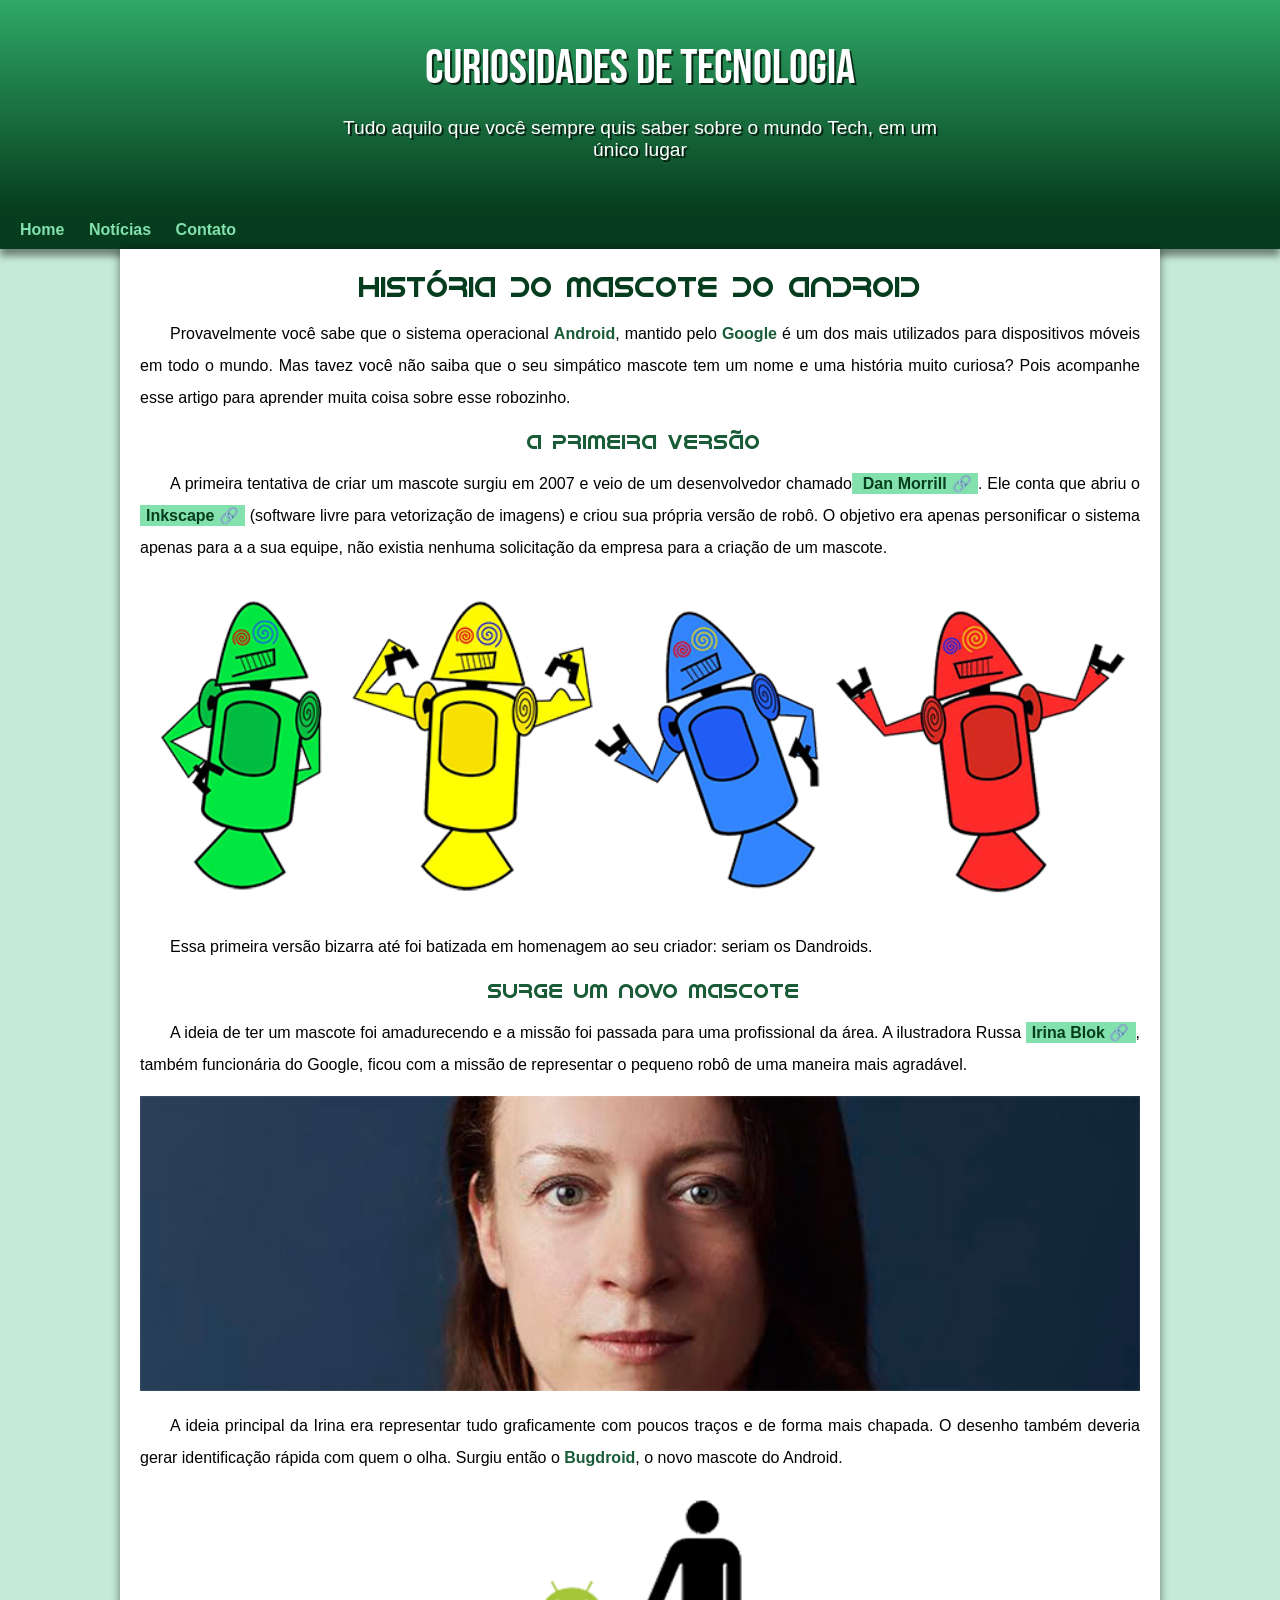
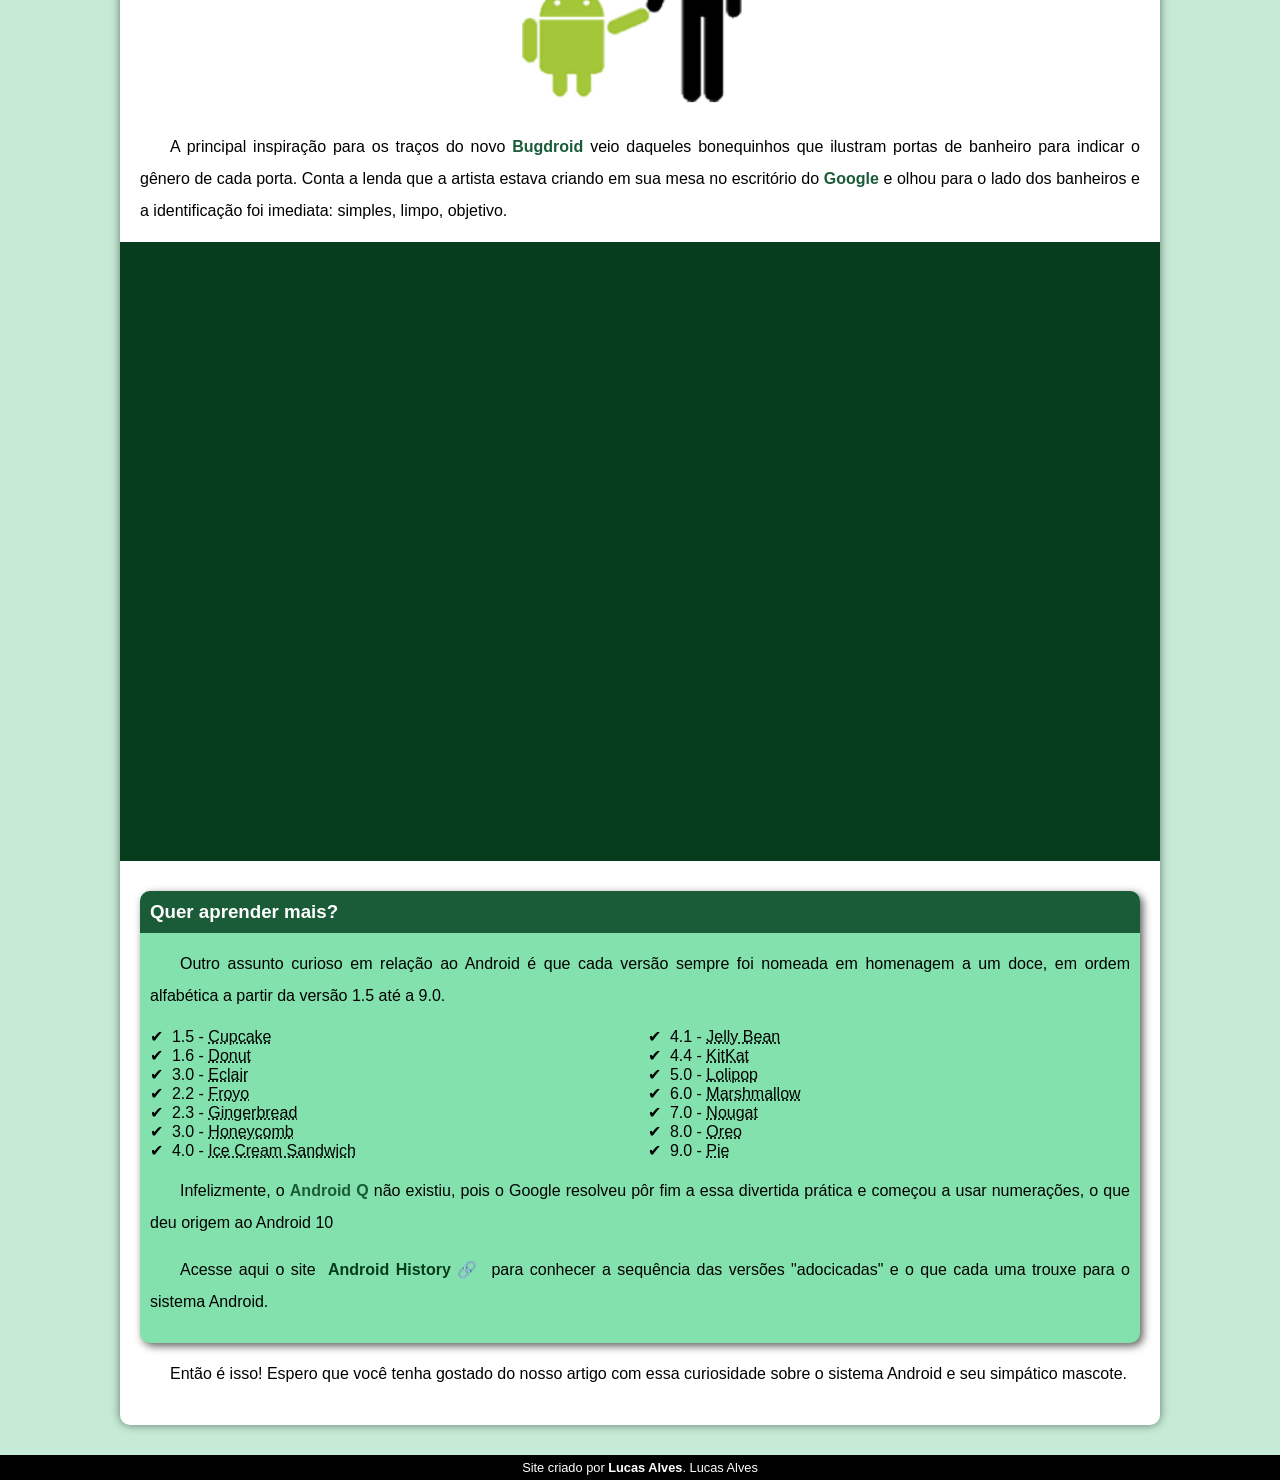
<file: index.html>
<!DOCTYPE html>
<html lang="pt-br">
<head>
    <meta charset="UTF-8">
    <meta http-equiv="X-UA-Compatible" content="IE=edge">
    <meta name="viewport" content="width=device-width, initial-scale=1.0">
    <title>Como surgiu o mascote do android?</title>
    <link rel="shortcut icon" href="imagens/favicon.ico" type="image/x-icon">
    <link rel="stylesheet" href="estilo/style.css">
</head>
<body>
    <header>
        <h1>Curiosidades de Tecnologia</h1>
        <p>Tudo aquilo que você sempre quis saber sobre o mundo Tech, em um único lugar</p>
    </header>
    <nav>
        <a href="#">Home</a>
        <a href="#">Notícias</a>
        <a href="#">Contato</a>
    </nav>
    <main>
        <article>
            <h1>História do Mascote do Android</h1>

            <p>Provavelmente você sabe que o sistema operacional <strong>Android</strong>, mantido pelo <strong>Google</strong> é um dos mais utilizados para dispositivos móveis em todo o mundo. Mas tavez você não saiba que o seu simpático mascote tem um nome e uma história muito curiosa? Pois acompanhe esse artigo para aprender muita coisa sobre esse robozinho.</p>

            <h2>A primeira versão</h2>

            <p>A primeira tentativa de criar um mascote surgiu em 2007 e veio de um desenvolvedor chamado<a href="https://androidcommunity.com/dan-morrill-shows-us-the-android-mascot-that-almost-was-20130103/" target="_blank" class="externo"> Dan Morrill</a>. Ele conta que abriu o <a href="https://inkscape.org/pt-br/" target="_blank" class="externo">Inkscape</a> (software livre para vetorização de imagens) e criou sua própria versão de robô. O objetivo era apenas personificar o sistema apenas para a a sua equipe, não existia nenhuma solicitação da empresa para a criação de um mascote.</p>

            <picture>
                <source media="(max-width:670px )" srcset="imagens/dan-droids-pq.png">
                <img src="imagens/dan-droids.png" alt="Primeiro mascote do android">
            </picture>

            <p>Essa primeira versão bizarra até foi batizada em homenagem ao seu criador: seriam os Dandroids.</p>

            <h2>Surge um novo mascote</h2>

            <p>A ideia de ter um mascote foi amadurecendo e a missão foi passada para uma profissional da área. A ilustradora Russa <a href="http://www.irinablock.com/android "class="externo" >Irina Blok</a>, também funcionária do Google, ficou com a missão de representar o pequeno robô de uma maneira mais agradável.</p>

            <picture>
                <source media="(max-width:670px )" srcset="imagens/irina-blok-pq.jpg">
                <img src="imagens/irina-blok.jpg" alt="Irina block, criadora do Bugdroid">
            </picture>

            <p>A ideia principal da Irina era representar tudo graficamente com poucos traços e de forma mais chapada. O desenho também deveria gerar identificação rápida com quem o olha. Surgiu então o <strong>Bugdroid</strong>, o novo mascote do Android.</p>

            <img src="imagens/bugdroid.png" class="pequena" alt="Bugdroid">

            <p>A principal inspiração para os traços do novo <strong>Bugdroid</strong> veio daqueles bonequinhos que ilustram portas de banheiro para indicar o gênero de cada porta. Conta a lenda que a artista estava criando em sua mesa no escritório do <strong>Google</strong> e olhou para o lado dos banheiros e a identificação foi imediata: simples, limpo, objetivo.</p>

            <div class="video">
                <iframe width="560" height="315" src="https://www.youtube.com/embed/l2UDgpLz20M" title="YouTube video player" frameborder="0" allow="accelerometer; autoplay; clipboard-write; encrypted-media; gyroscope; picture-in-picture" allowfullscreen></iframe>
            </div>
            
            <aside>
                <h3>Quer aprender mais?</h3>

                <p>Outro assunto curioso em relação ao Android é que cada versão sempre foi nomeada em homenagem a um doce, em ordem alfabética a partir da versão 1.5 até a 9.0.</p>

                <ul>

                    <li>1.5 - <abbr title="Bolo de Copo">Cupcake</abbr></li>
                    <li>1.6 - <abbr title="Rosquinha">Donut</abbr></li>
                    <li>3.0 - <abbr title="Bomba">Eclair</abbr></li>
                    <li>2.2 - <abbr title="Iogurte congelado">Froyo</abbr></li>
                    <li>2.3 - <abbr title="Biscoito de gengibre">Gingerbread</abbr></li>
                    <li>3.0 - <abbr title="Favo de Mel">Honeycomb</abbr></li>
                    <li>4.0 - <abbr title="Saunduíche de Sorvete">Ice Cream Sandwich</abbr></li>
                    <li>4.1 - <abbr title="Jujuba">Jelly Bean</abbr></li>
                    <li>4.4 - <abbr title="KiKat">KitKat</abbr></li>
                    <li>5.0 - <abbr title="Pirulito">Lolipop</abbr></li>
                    <li>6.0 - <abbr title="Marshmallow">Marshmallow</abbr></li>
                    <li>7.0 - <abbr title="Torrone">Nougat</abbr></li>
                    <li>8.0 - <abbr title="Oreo">Oreo</abbr></li>
                    <li>9.0 - <abbr title="Torta">Pie</abbr></li>

                </ul>

                <p>Infelizmente, o <strong>Android Q</strong> não existiu, pois o Google resolveu pôr fim a essa divertida prática e começou a usar numerações, o que deu origem ao Android 10</p>

                <p>Acesse aqui o site <a href="http://www.android.com/intl/en_uk/history/#/donut" target="_blank" class="externo">Android History</a> para conhecer a sequência das versões "adocicadas" e o que cada uma trouxe para o sistema Android.</p>
            </aside>

            <p>
                Então é isso! Espero que você tenha gostado do nosso artigo com essa curiosidade sobre o sistema Android e seu simpático mascote.
            </p>
        </article>
    </main>
    <footer>
        <p>Site criado por <a href="#">Lucas Alves</a>. Lucas Alves</p>
    </footer>
</body>
</html>
</file>
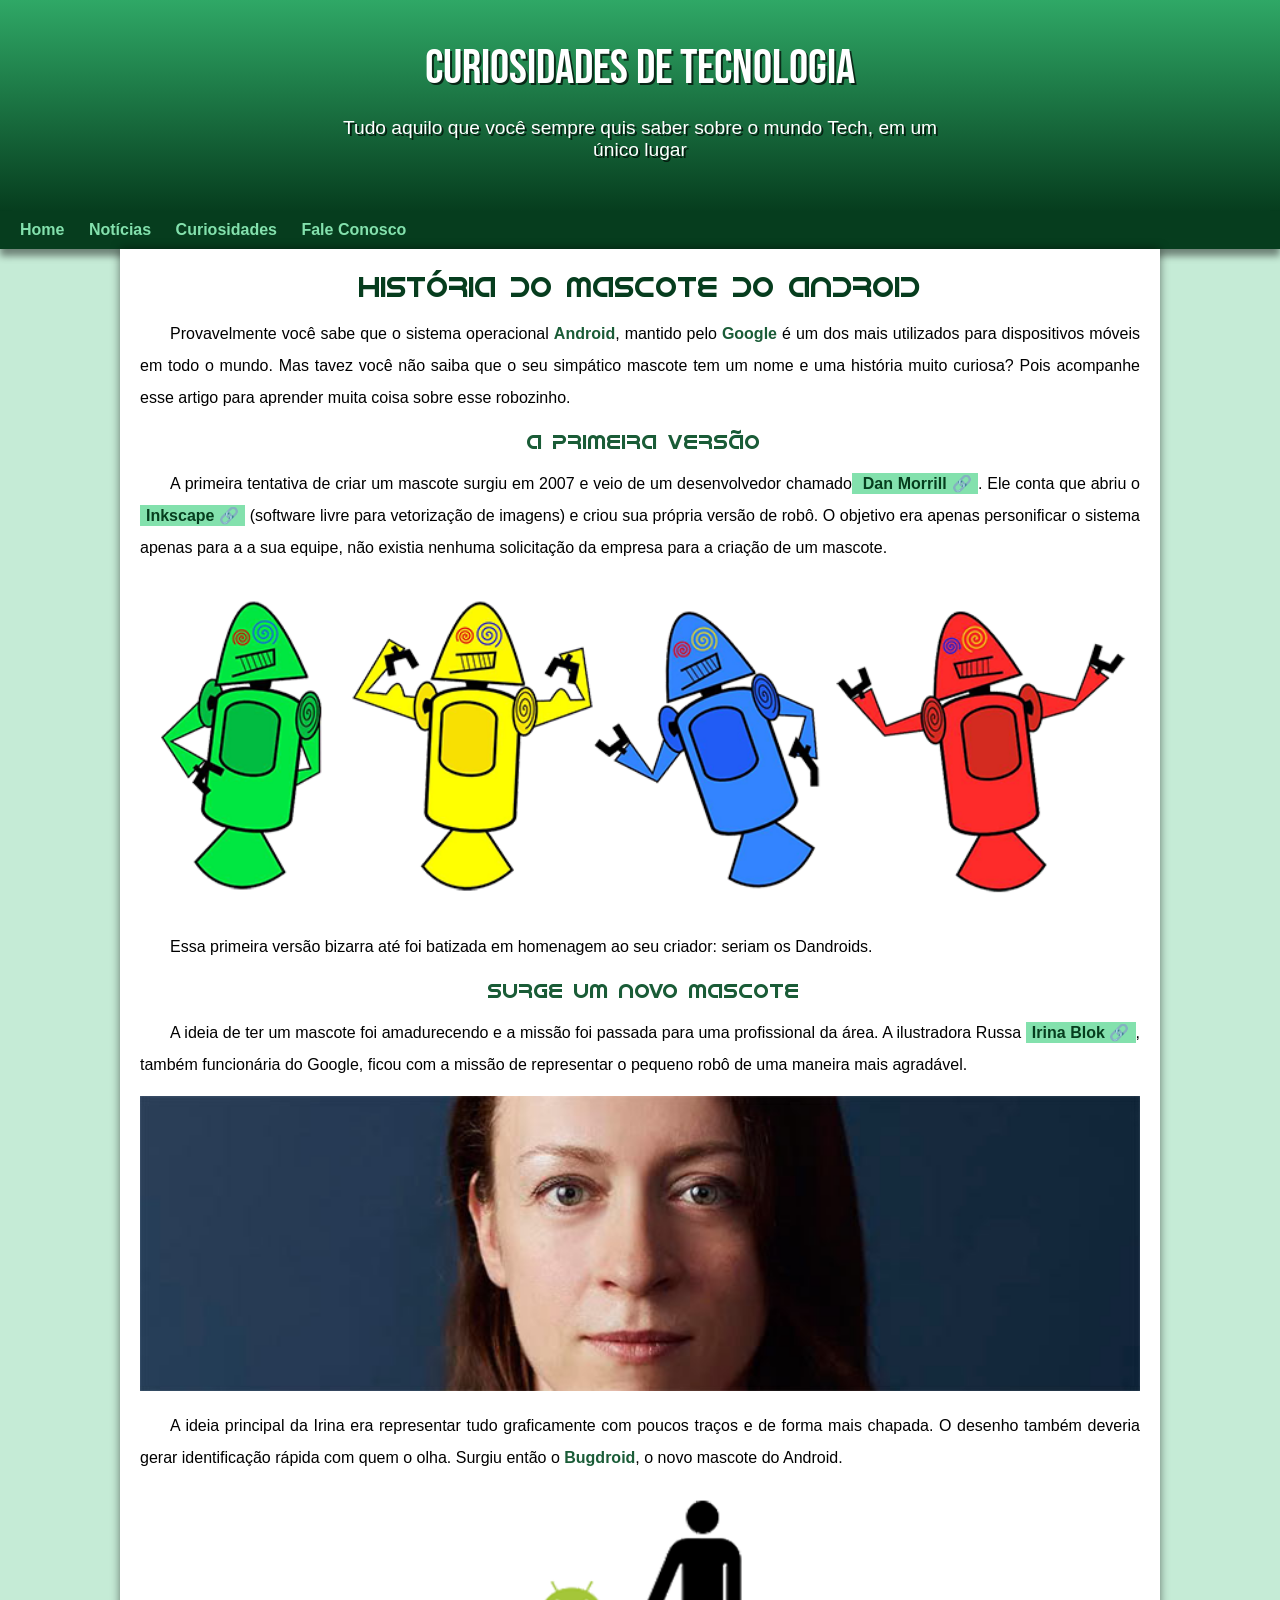
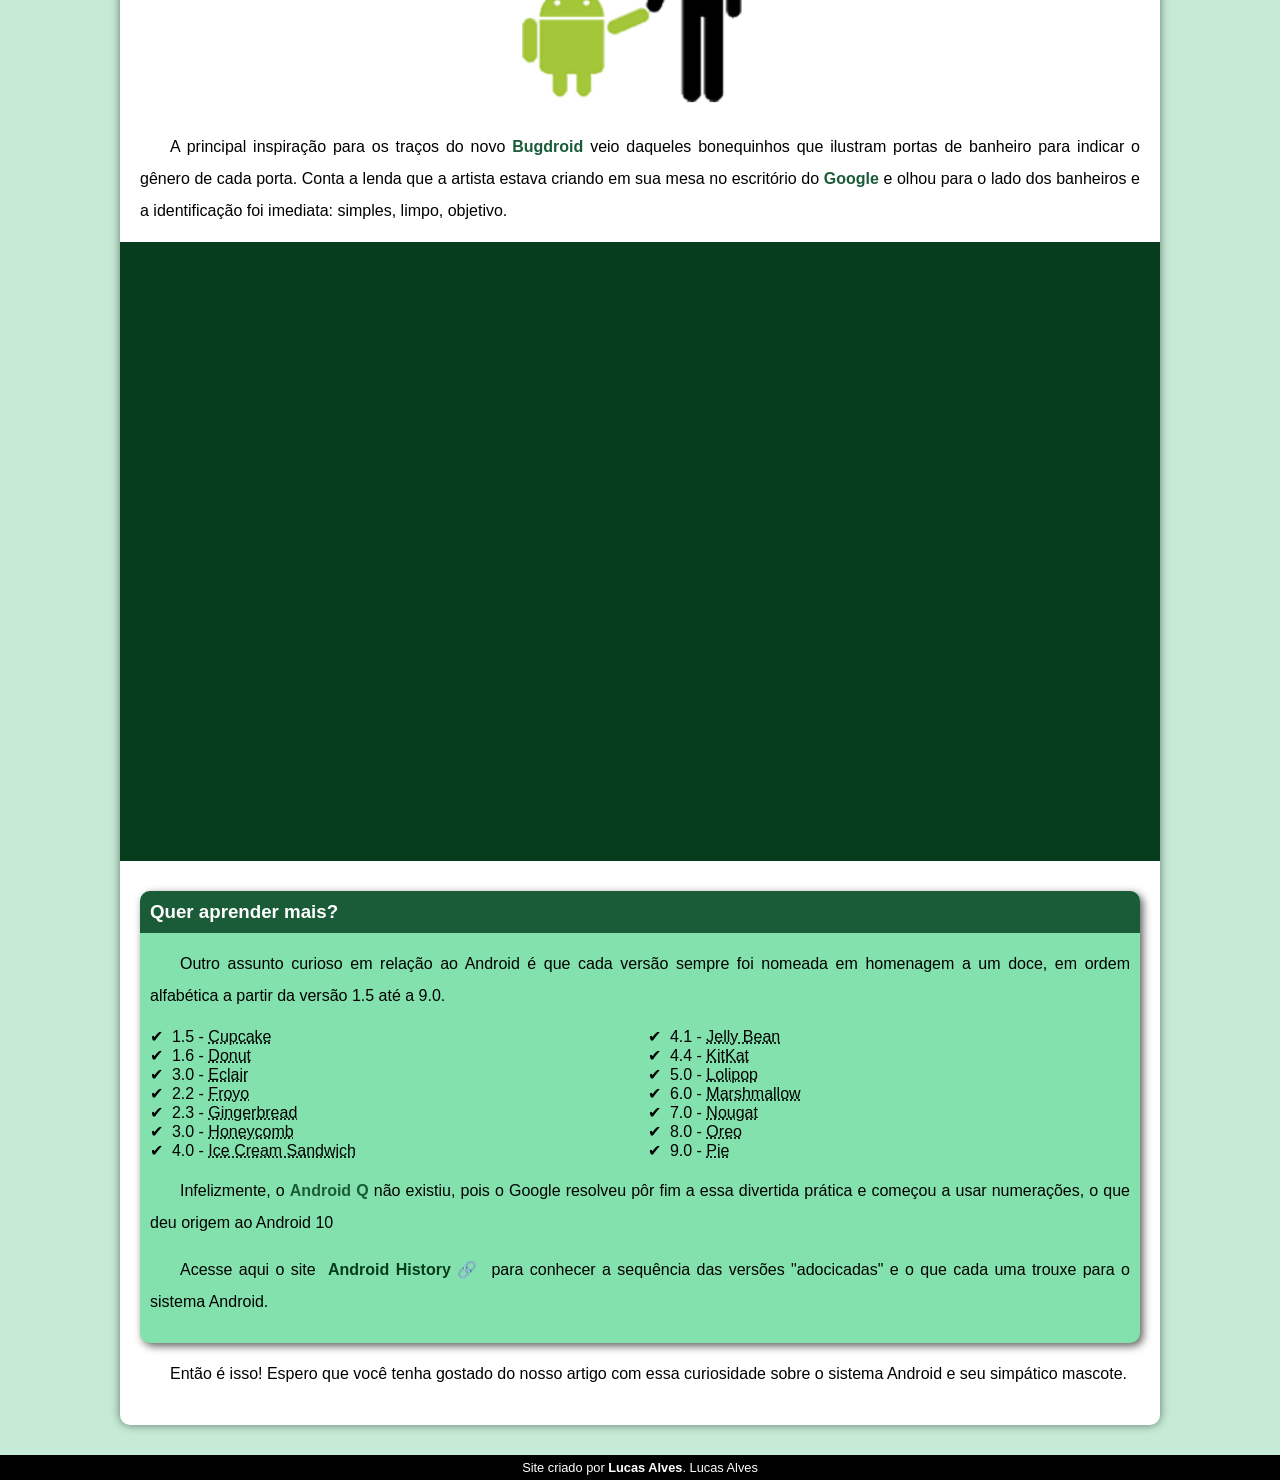
<file: index.html.html>
<!DOCTYPE html>
<html lang="pt-br">
<head>
    <meta charset="UTF-8">
    <meta http-equiv="X-UA-Compatible" content="IE=edge">
    <meta name="viewport" content="width=device-width, initial-scale=1.0">
    <title>Como surgiu o mascote do android?</title>
    <link rel="shortcut icon" href="imagens/favicon.ico" type="image/x-icon">
    <link rel="stylesheet" href="estilo/style.css">
</head>
<body>
    <header>
        <h1>Curiosidades de Tecnologia</h1>
        <p>Tudo aquilo que você sempre quis saber sobre o mundo Tech, em um único lugar</p>
    </header>
    <nav>
        <a href="#">Home</a>
        <a href="#">Notícias</a>
        <a href="#">Curiosidades</a>
        <a href="#">Fale Conosco</a>
    </nav>
    <main>
        <article>
            <h1>História do Mascote do Android</h1>

            <p>Provavelmente você sabe que o sistema operacional <strong>Android</strong>, mantido pelo <strong>Google</strong> é um dos mais utilizados para dispositivos móveis em todo o mundo. Mas tavez você não saiba que o seu simpático mascote tem um nome e uma história muito curiosa? Pois acompanhe esse artigo para aprender muita coisa sobre esse robozinho.</p>

            <h2>A primeira versão</h2>

            <p>A primeira tentativa de criar um mascote surgiu em 2007 e veio de um desenvolvedor chamado<a href="https://androidcommunity.com/dan-morrill-shows-us-the-android-mascot-that-almost-was-20130103/" target="_blank" class="externo"> Dan Morrill</a>. Ele conta que abriu o <a href="https://inkscape.org/pt-br/" target="_blank" class="externo">Inkscape</a> (software livre para vetorização de imagens) e criou sua própria versão de robô. O objetivo era apenas personificar o sistema apenas para a a sua equipe, não existia nenhuma solicitação da empresa para a criação de um mascote.</p>

            <picture>
                <source media="(max-width:670px )" srcset="imagens/dan-droids-pq.png">
                <img src="imagens/dan-droids.png" alt="Primeiro mascote do android">
            </picture>

            <p>Essa primeira versão bizarra até foi batizada em homenagem ao seu criador: seriam os Dandroids.</p>

            <h2>Surge um novo mascote</h2>

            <p>A ideia de ter um mascote foi amadurecendo e a missão foi passada para uma profissional da área. A ilustradora Russa <a href="http://www.irinablock.com/android "class="externo" >Irina Blok</a>, também funcionária do Google, ficou com a missão de representar o pequeno robô de uma maneira mais agradável.</p>

            <picture>
                <source media="(max-width:670px )" srcset="imagens/irina-blok-pq.jpg">
                <img src="imagens/irina-blok.jpg" alt="Irina block, criadora do Bugdroid">
            </picture>

            <p>A ideia principal da Irina era representar tudo graficamente com poucos traços e de forma mais chapada. O desenho também deveria gerar identificação rápida com quem o olha. Surgiu então o <strong>Bugdroid</strong>, o novo mascote do Android.</p>

            <img src="imagens/bugdroid.png" class="pequena" alt="Bugdroid">

            <p>A principal inspiração para os traços do novo <strong>Bugdroid</strong> veio daqueles bonequinhos que ilustram portas de banheiro para indicar o gênero de cada porta. Conta a lenda que a artista estava criando em sua mesa no escritório do <strong>Google</strong> e olhou para o lado dos banheiros e a identificação foi imediata: simples, limpo, objetivo.</p>

            <div class="video">
                <iframe width="560" height="315" src="https://www.youtube.com/embed/l2UDgpLz20M" title="YouTube video player" frameborder="0" allow="accelerometer; autoplay; clipboard-write; encrypted-media; gyroscope; picture-in-picture" allowfullscreen></iframe>
            </div>
            
            <aside>
                <h3>Quer aprender mais?</h3>

                <p>Outro assunto curioso em relação ao Android é que cada versão sempre foi nomeada em homenagem a um doce, em ordem alfabética a partir da versão 1.5 até a 9.0.</p>

                <ul>

                    <li>1.5 - <abbr title="Bolo de Copo">Cupcake</abbr></li>
                    <li>1.6 - <abbr title="Rosquinha">Donut</abbr></li>
                    <li>3.0 - <abbr title="Bomba">Eclair</abbr></li>
                    <li>2.2 - <abbr title="Iogurte congelado">Froyo</abbr></li>
                    <li>2.3 - <abbr title="Biscoito de gengibre">Gingerbread</abbr></li>
                    <li>3.0 - <abbr title="Favo de Mel">Honeycomb</abbr></li>
                    <li>4.0 - <abbr title="Saunduíche de Sorvete">Ice Cream Sandwich</abbr></li>
                    <li>4.1 - <abbr title="Jujuba">Jelly Bean</abbr></li>
                    <li>4.4 - <abbr title="KiKat">KitKat</abbr></li>
                    <li>5.0 - <abbr title="Pirulito">Lolipop</abbr></li>
                    <li>6.0 - <abbr title="Marshmallow">Marshmallow</abbr></li>
                    <li>7.0 - <abbr title="Torrone">Nougat</abbr></li>
                    <li>8.0 - <abbr title="Oreo">Oreo</abbr></li>
                    <li>9.0 - <abbr title="Torta">Pie</abbr></li>

                </ul>

                <p>Infelizmente, o <strong>Android Q</strong> não existiu, pois o Google resolveu pôr fim a essa divertida prática e começou a usar numerações, o que deu origem ao Android 10</p>

                <p>Acesse aqui o site <a href="http://www.android.com/intl/en_uk/history/#/donut" target="_blank" class="externo">Android History</a> para conhecer a sequência das versões "adocicadas" e o que cada uma trouxe para o sistema Android.</p>
            </aside>

            <p>
                Então é isso! Espero que você tenha gostado do nosso artigo com essa curiosidade sobre o sistema Android e seu simpático mascote.
            </p>
        </article>
    </main>
    <footer>
        <p>Site criado por <a href="#">Lucas Alves</a>. Lucas Alves</p>
    </footer>
</body>
</html>
</file>
<file: estilo/style.css>
@charset "UTF-8"; 

@import url('https://fonts.googleapis.com/css2?family=Bebas+Neue&display=swap');

@font-face {
    font-family: 'Android';
    src: url('../fontes/idroid.otf') format('opentype');
    font-weight: normal;
}

:root{
    --cor0:#c5ebd6;
    --cor1:#83e1ad;
    --cor2:#3ddc84;
    --cor3:#2fa866;
    --cor4:#1a5c37;
    --cor5:#063d1e;

    --font-padrao:Arial, Verdana, Helvetica, sans-serif;
    --font-destaque:'Bebas Neue', cursive;
    --font-androind:'Android', cursive;
}

*{
    margin: 0px;
    padding: 0px;
}

body{
    background-color: #c5ebd6;
    font-family: var(--font-padrao);
}

a.externo::after{
    content: '\00A0\1F517';

}

header{
    background-image: linear-gradient(to bottom, var(--cor3), var(--cor5) );
    min-height: 150px;
    text-align: center;
    padding-top: 40px;
}

header > h1{
    color: white;
    font-family: var(--font-destaque);
    font-weight: normal;
    font-size: 3em ;
    margin-bottom: 20px;
    text-shadow: 2px 2px 0px rgba(0, 0, 0, 0.685);
}


header > p{
    font-family: var(--font-padrao);
    font-size: 1.2em;
    color: white;
    max-width: 600px;
    padding-right: 10px;
    padding-left: 10px;
    margin: auto;
    padding-bottom: 50px;
    text-shadow: 2px 2px 0px rgba(0, 0, 0, 0.685);
}

nav{
    background-color: var(--cor5);
    padding:10px;
    box-shadow: 0px 7px 7px rgba(0, 0, 0, 0.445);
}

nav > a{
    color: var(--cor1);
    padding: 10px;
    text-decoration: none;
    font-weight: bold;
    transition-duration: .5s;
}

nav >a:hover{
    background-color: var(--cor3);
    color: var(--cor5);
}

main{
    min-width: 300px;
    max-width: 1000px;
    margin: auto;
    margin-bottom: 30px;
    border-bottom-left-radius: 10px;
    border-bottom-right-radius: 10px;
    padding: 20px;
    background-color: white;
    box-shadow: 0px 0px 10px rgba(0, 0, 0, 0.507);
}

main h1{
    text-align: center;
    color:var(--cor5);
    font-family: var(--font-androind);
    font-weight: normal;
    font-size: 1.8em;
}

main h2{
    font-family: var(--font-androind);
    color:var(--cor4);
    text-align: center;
    font-size: 1.3em;
    font-weight: normal;
    text-indent: 8px;
}

main p{
    margin: 15px 0px;
    text-align: justify;
    text-indent: 30px;
    font-size: 1em;
    line-height: 2em;
}

main strong{
    color: var(--cor4);
    font-weight: bold;
}

main a{
    text-decoration: none;
    font-weight: bold;
    color: var(--cor5);
    background-color: var(--cor1);
    padding: 2px 6px;
}

main a:houver{
    text-decoration: underline;
    color: var(--cor4);
}

main img{
    width: 100%;
}

main img.pequena{
    max-width: 350px;
    display: block;
    margin: auto;
}

div.video{
    background-color: var(--cor5);
    margin-bottom: 30px;
    margin: 0px -20px 30px -20px;
    padding: 20px;
    padding-bottom:59.9% ;
    position: relative;
}

div.video > iframe{
    position: absolute;
    top: 5%;
    left: 4%;
    width: 90%;
    height: 90%;

}

aside{
    background-color: var(--cor1);
    padding: 10px;
    border-radius: 10px;
    box-shadow: 3px 3px 8px rgba(0, 0, 0, 0.644);
}

aside > h3{
    background-color: var(--cor4);
    color: white;
    padding: 10px;
    margin: -10px -10px 0px -10px;
    border-radius: 10px 10px 0px 0px;
}

aside >ul{
    list-style-type: '\2714\00A0\00A0';
    list-style-position: inside;
    columns: 2;
}


footer{
    background-color: black;
    color: white;
    text-align: center;
    font-size: 0.8em;
    padding: 5px;
}

footer a{
    color:white;
    font-weight: bolder;
    text-decoration: none;
}

footer a:hover{
    text-decoration: underline;
    color: var(--cor1);
}
</file>
